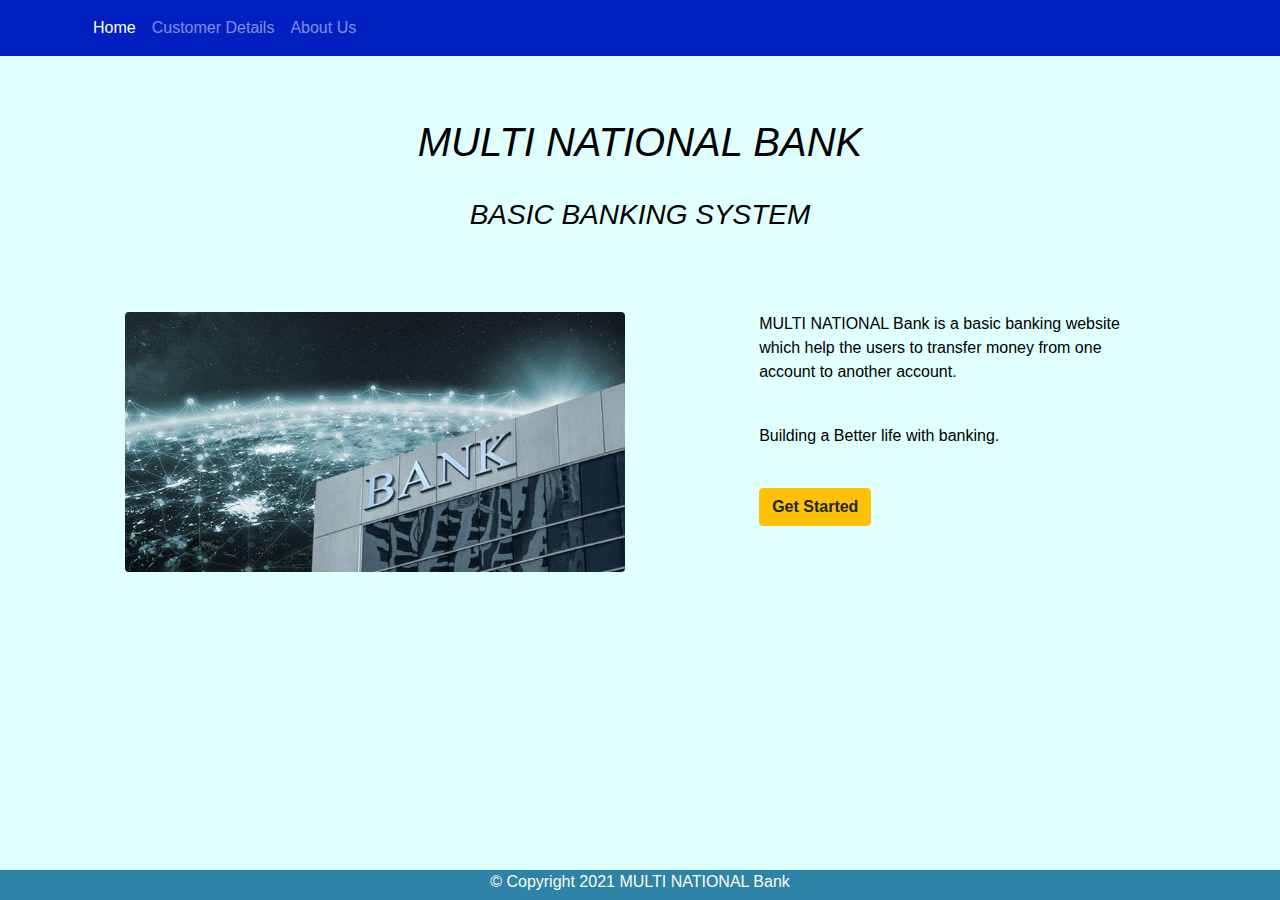
<file: index.html>
<!DOCTYPE html>
<html lang="en">

<head>
    <!-- Required meta tags always come first -->
    <meta charset="utf-8">
    <meta name="viewport" content="width=device-width, initial-scale=1, shrink-to-fit=no">
    <meta http-equiv="x-ua-compatible" content="ie=edge">

    <!-- Bootstrap CSS -->
    <link rel="stylesheet" href="css/bootstrap.min.css">
    <link rel="stylesheet" href="css/bootstrap-social.css">
    <link rel="stylesheet" href="https://pro.fontawesome.com/releases/v5.10.0/css/all.css" integrity="sha384-AYmEC3Yw5cVb3ZcuHtOA93w35dYTsvhLPVnYs9eStHfGJvOvKxVfELGroGkvsg+p" crossorigin="anonymous"/>
    <link rel="stylesheet" href="css/bank_home.css">
    <title>Basic Banking System</title>
</head>

<body class="jumbotron">
    <nav class="navbar navbar-dark navbar-expand-sm fixed-top">
        <div class="container">
            <button class="navbar-toggler" type="button" data-toggle="collapse" data-target="#Navbar">
                <span class="navbar-toggler-icon"></span>
            </button>
            <a class="navbar-brand mr-auto" href="#"></a>
            <div class="collapse navbar-collapse" id="Navbar">
                <ul class="navbar-nav mr-auto">
                    <li class="nav-item active"><a class="nav-link" href="#"><span class="fa fa-home fa-lg"></span> Home</a></li>
                    <li class="nav-item"><a class="nav-link" href="bank_customer.html"><span class="fa fa-address-card fa-lg"></span>Customer Details</a></li>
                    <li class="nav-item"><a class="nav-link" href="bank_aboutus.html"><span class="fa fa-info fa-lg"></span> About Us</a></li>
                </ul>
            </div>
        </div>
    </nav>

    <br><br>
    <div>
        <h1 align="center"><i>MULTI NATIONAL BANK</i></h1>
    </div>

    <br>
    <div>
        <h3 align="center"><i>BASIC BANKING SYSTEM</i></h3>
    </div>

    <br><br><br>
    <div class="row">
        <div class="col-sm-1">
            
        </div>
        <div class="col-sm-5">
            <img src="images/largest-banks-in-the-world-648x364-c-default.jpg" class="rounded float-right" width="500" height="260">
        </div>
        <div class="col-sm-1">
            
        </div>
        <div class="col-sm-5">
            <p>MULTI NATIONAL Bank is a basic banking website <br> which help the users to 
                transfer money from one <br> account to another account.</p>
            <br>
            <p>Building a Better life with banking.</p>
            <br>
            <a href="bank_customer.html"><button class="btn btn-warning"><b>Get Started</b></button></a>
        </div>
    </div>

    <footer class="footer">     
            <div class="col-auto">
                 <p>© Copyright 2021 MULTI NATIONAL Bank</p>
            </div>
    </footer>
    <!-- jQuery first, then Popper.js, then Bootstrap JS. -->
        <script src="js/jquery.slim.min.js"></script>
        <script src="js/popper.min.js"></script>
        <script src="js/bootstrap.min.js"></script>
</body>

</html>
</file>
<file: css/bank_home.css>
.row-header
{
    margin: 0px auto;
    padding: 0px auto;
}

.row-content
{
    margin: 0px auto;
    padding: 50px 0px 50px 0px;
    border-bottom: 1px ridge;
    min-height: 400px;
}

h1
{
    color: 
}

.footer
{
        position: absolute;
      left: 0;
      bottom: 0;
      width: 100%;
      height: 30px;
      background-color: #2d84a8;
      color: floralwhite;
      text-align: center;
}

.jumbotron
{
    padding: 70px 30px 70px 30px;
    margin: 0px auto;
    background: #E0FFFF	;
    color: black;
}

.address
{
    font-size: 80%;
    margin: 0px;
    color: #0f0f0f;
}

body
{
    padding: 50px 0px 0px 0px;
    z-index: 0;
}

.navbar-dark
{
    background-color: #0020C2;
}

input[type="radio"]{
    margin: 0 0 0 10px;
  }

.btn-block
{
    vertical-align: middle;
}

.tab-content
{
    border-left: 1px solid #ddd;
    border-right: 1px solid #ddd;
    border-bottom: 1px solid #ddd;
    padding: 10px;
}

.carousel
{
    background: #512DA8;
}

.carousel-item
{
    height: 300px;
}

.carousel-item img
{
    position: absolute;
    top: 0;
    left: 0;
    min-height: 300px;
}

#carouselButton
{
    right: 0px;
    position: absolute;
    bottom: 0px;
}

.modal-header
{
    background: #512DA8;
    color: floralwhite;
}

.close
{
    color: floralwhite;
}

.modal-body
{
    background: #D1C4E9;
}
</file>
